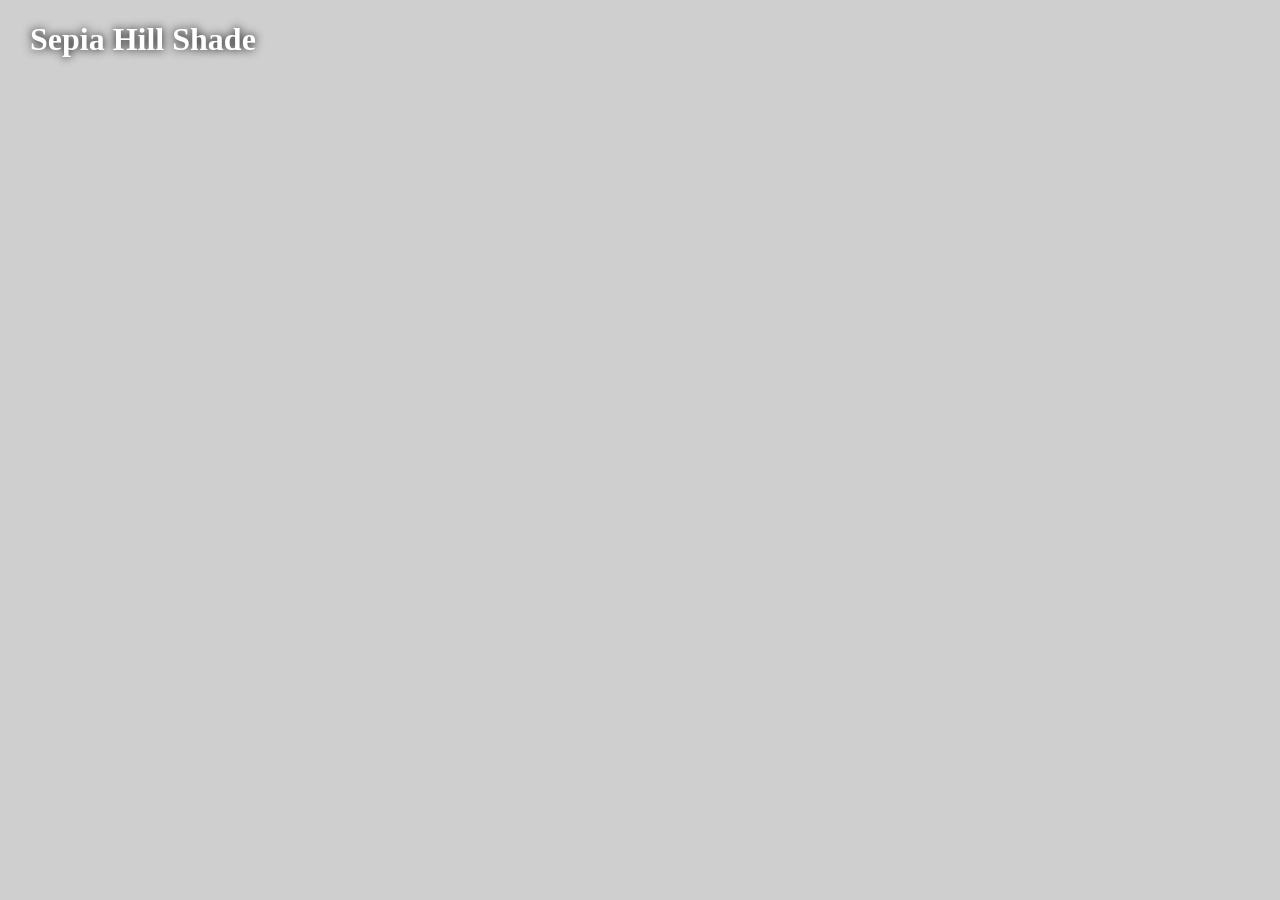
<file: index.html>
<html>
  <head>
    <meta charset="utf-8" />
    <meta
      name="viewport"
      content="initial-scale=1,maximum-scale=1,user-scalable=no"
    />
    <title>Week 10 Assignment - GIS 5547</title>
    <link rel="stylesheet" href="mcgillwebsitestyle.css" />
    <link
      rel="stylesheet"
      href="https://js.arcgis.com/4.24/esri/themes/light/main.css"
    />
    <script src="https://js.arcgis.com/4.24/"></script>
  </head>
  <body>
    <div id="header">
      <h1>Sepia Hill Shade</h1>
    </div>
    <div id="viewDiv">
      <script type="module" src="mcgillwebsitescript.js"></script>
    </div>
  </body>
</html>
</file>
<file: mcgillwebsitestyle.css>
html,
body,
.body {
  display: flex;
  margin: 0;
  justify-content: center; /* Centers horizontally */
  align-items: flex-end; /* Pushes to the bottom */
  min-height: 100vh; /* Or any specific height */
  background-color: rgb(207, 207, 207);
}
#header {
  position: absolute;
  top: 0;
  left: 30;
  color: White;
  text-shadow: 0 0 10px Black;
}

#viewDiv {
  position: absolute;
  padding: 0;
  margin: 0;
  height: 90%;
  width: 95%;
}
</file>
